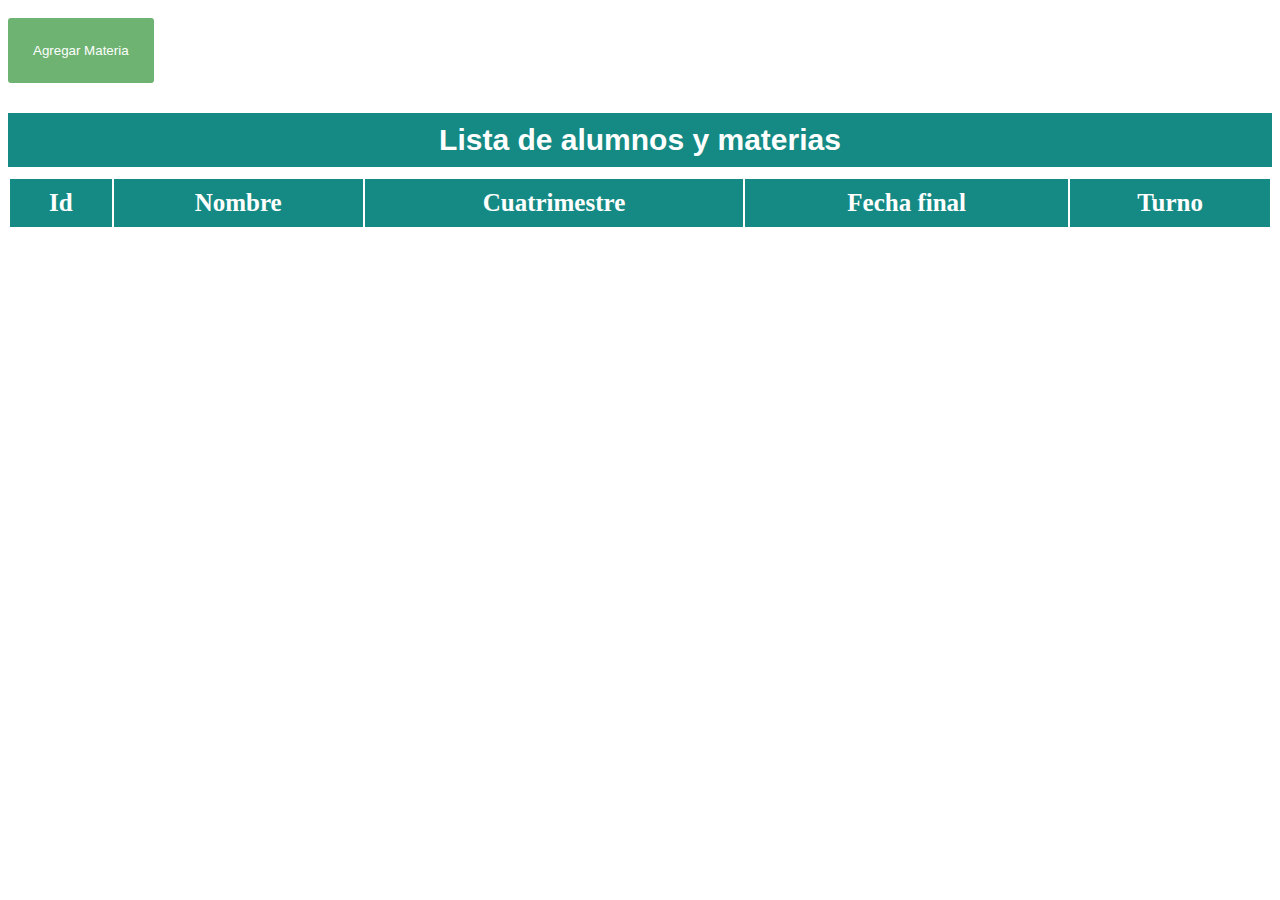
<file: index.html>
<!DOCTYPE html>
<html lang="es">
<head>
    <meta charset="UTF-8">
    <meta name="viewport" content="width=device-width, initial-scale=1.0">
    <title>Formulario - Inicio</title>
    <link rel="stylesheet" href="./css/styles.css" type="text/css">
    <script src="./js/functions.js" type="text/javascript"></script>
    <script src="./js/validations.js" type="text/javascript"></script>
</head>
<body>
    <div>
        <input type="button" id="openForm" name="openForm" value="Agregar Materia" onclick="showForm(event);">
    </div>
    <div id="loading"></div>
    <form>
        <div class="container" id="container">
            <button id="close-btn" value="Cerrar"></button>
            <input type="hidden" id="id">
            <label for="nombre">Nombre</label>
            <br>
            <input type="text" id="nombre" name="nombre" maxlength="43" class="noError">
            <br>
            <label for="cuatrimestre">Cuatrimestre</label>
            <br>
            <select name="cuatrimestre" id="cuatrimestre" disabled>
                <option value="1">Opcion 1</option> 
                <option value="2">Opcion 2</option>
                <option value="3">Opcion 3</option>
                <option value="4">Opcion 4</option>
            </select>
            <br>
            <label for="fecha">Fecha final</label>
            <br>
            <input type="date" id="fecha" name="fecha" class="noError">
            <br>
            <label for="turno">Turno</label>
            <br>
            <input type="radio" id="mañana" name="turno" class="noError" checked>
            <label for="mañana">Mañana</label>
            <br>
            <input type="radio" id="noche" name="turno" class="noError">
            <label for="noche">Noche</label>
            <br>
            <br>
            <input type="button" id="addFormDataButton" name="addFormDataButton" value="Agregar" onclick="addPerson();">
            <input type="button" id="modifyFormDataButton" name="modifyFormDataButton" value="Modificar" onclick="modifyPerson();">
            <input type="button" id="deleteFormDataButton" name="deleteFormDataButton" value="Eliminar" onclick="deletePerson();">
        </div>
    </form>
    <div>
        <h2>Lista de alumnos y materias</h2>
    </div>
    <table>
        <thead>
            <th>Id</th>
            <th>Nombre</th>
            <th>Cuatrimestre</th>
            <th>Fecha final</th>
            <th>Turno</th>
        </thead>
        <tbody>
        </tbody>
    </table>
</body>
</html>
</file>
<file: css/styles.css>
form {
    box-sizing: border-box;
    display: flex;
}

#close-btn {
    background-image: url('../img/close.jpg');
    background-repeat: repeat;
    border-radius: 6px;
    cursor: pointer;
    float: right;
    height: 25px;
    width: 25px;
}

#openForm {
    background-color: rgb(110, 179, 113);
    border: none;
    border-radius: 3px;
    box-sizing: border-box;
    color: white;
    cursor: pointer;
    display: inline-block;
    margin: 10px 0;
    padding: 25px;
    width: max-content;
}

#openForm:hover {
    background-color: rgb(21, 138, 132);
}

#addFormDataButton {
    background-color: rgb(110, 179, 113);
    border: none;
    border-radius: 4px;
    color: white;
    cursor: pointer;
    font-size: 20px;
    margin: 7px 0;
    padding: 15px;
    width: 100%;
}

#addFormDataButton:hover {
    background-color: rgb(56, 112, 114);
}

#modifyFormDataButton {
    background-color: rgb(110, 179, 113);
    border: none;
    border-radius: 4px;
    color: white;
    cursor: pointer;
    font-size: 20px;
    margin: 7px 0;
    padding: 15px;
    width: 100%;
}

#modifyFormDataButton:hover {
    background-color: rgb(56, 112, 114);
}

#deleteFormDataButton {
    background-color: rgb(160, 6, 6);
    border: none;
    border-radius: 4px;
    color: white;
    cursor: pointer;
    font-size: 20px;
    margin: 7px 0;
    padding: 15px;
    width: 100%;
}

#deleteFormDataButton:hover {
    background-color: rgb(63, 1, 1);
}

#loading {
    position: absolute;
    left: 0px;
    top: 0px;
    width: 100%;
    height: 100%;
    z-index: 9999;
    background: url('../img/giphy.gif') 50% 50% no-repeat rgb(255, 255, 255);
    opacity: .8;
    color: transparent;
}

.container {
    width: 50%;
    top: 50%;
    left: 50%;
    position: fixed;
    border-radius: 4px;
    background-color: rgb(21, 138, 132);
    padding: 40px;
    animation-name: showForm;
    animation-duration: 2s;
    box-shadow: 20px 20px 10px 0px rgba(0, 0, 0, 0.5);
    transform: translate(-50%, -50%);
}

@keyframes showForm {
    from {opacity: 0;}
    to {opacity: 1;}
}

label {
    font-size: 20px;
    padding: 0;
}

#nombre, #cuatrimestre, #fecha {
    width: 100%;
    margin: 7px 0px;
    margin-bottom: 25px;
    padding: 12px;
    border-radius: 4px;
    box-sizing: border-box;
}

input[type = radio] {
    margin: 10px;
}

#saveFormDataButton:hover {
    background-color: rgb(56, 112, 114);
}

h2 {
    background: rgb(21, 138, 132);
    color: white;
    margin: 20px 0 10px;
    text-align: center;
    font-size: 30px;
    padding: 10px;
    width: initial;
    font-family: -apple-system, BlinkMacSystemFont, 'Segoe UI', Roboto, Oxygen, Ubuntu, Cantarell, 'Open Sans', 'Helvetica Neue', sans-serif;
}

table {
    width: 100%;
    border-collapse: separate;
}

th {
    color: white;
    background-color: rgb(21, 138, 132);
    padding: 10px;
    font-size: 25px;
}

td {
    text-align: center;
    font-size: 20px;
    padding: 8px;
    cursor: pointer;
}

tr:nth-child(odd){background-color: rgb(219, 207, 185);}

.error {
    border: 1px solid red
}

.noError {
    border: 1px solid #cccccc;
}
</file>
